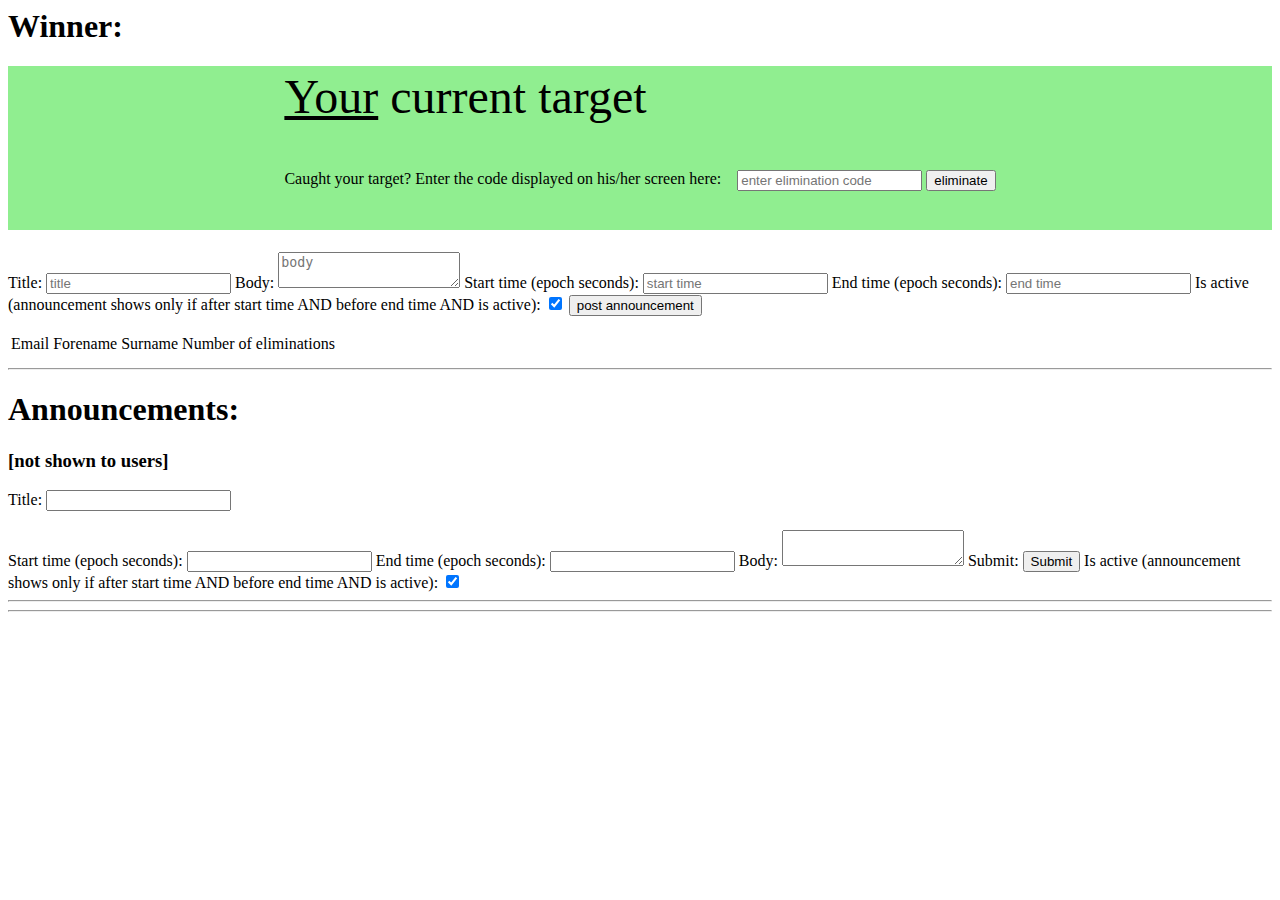
<file: src/main/resources/templates/index.html>
<html>

<head>

    <link rel="stylesheet" th:href="@{/css/styles.css}">
    <script type="module" src="https://md-block.verou.me/md-block.js"></script>
</head>

<body>

<div th:if="${winner != null}">
    <h1>Winner: <span style="color: gold" th:text="${winner}"></span></h1>
</div>

<div style="background-color: lightgreen; display: grid; place-items: center; width: 100%" th:if="${eliminationManager.gameIsOngoing() && !currentUser.isEliminated()}">
    <table>
        <tr style="flex: 1; display: flex; margin-bottom: 20px">
            <td style="font-size: xxx-large; text-align: left; padding-right: 1em">
                <u>Your</u> current target
            </td>
            <td style="font-size: xxx-large; text-align: right; flex: 1; color: red;  " th:text="${currentUser.getTarget()}">
            </td>
        </tr>

        <tr style="flex: 1; display: flex;  margin-bottom: 20px    ;">
            <td style="font-size: xxx-large; padding-right: 1em; text-align: left;" th:text="'Elimination code'"></td>
            <td style="font-size: xxx-large; text-align: left;  color: red; justify-content: right " th:text="${currentUser.getEliminationCode()}"></td>
        </tr>

        <tr>
            <td style="flex: 1; display: flex;  margin-bottom: 20px    ;">
                <label  style="padding-right: 1em; text-align: left;"  for="eliminationCode">Caught your target?  Enter the code displayed on his/her screen here:</label>
        <form action="/game/eliminate" method="get">
            <input type="text" id="eliminationCode" name="code" placeholder="enter elimination code"/>
            <input type="submit" value="eliminate"/>
        </form>
            </td>
        </tr>
    </table>

</div>



<h1 th:if="${currentUser.isEliminated()}"
    th:text="'you have been eliminated by ' + ${currentUser.getEliminatedBy()}"></h1>
<h1 th:if="${currentUser.isWinner()}" th:text="'you won!!'"></h1>
<div th:unless="${eliminationManager.gameIsOngoing()}">
    <span th:if="${eliminationManager.gameHasEnded()}" th:text="'Game over'"></span>
    <span th:unless="${eliminationManager.gameHasEnded()}" th:text="'Game not ongoing'"></span>

</div>


<td th:if="${roles.contains('ROLE_ADMIN')}">

    <form action="/admin/announcement" method="post">
        <label>
            Title:
            <input type="text" name="title" placeholder="title"/>
        </label>
        <label>
            Body:
            <textarea name="body" placeholder="body"></textarea>
        </label>
        <label>
            Start time (epoch seconds):
            <input type="text" name="startTimeEpoch" placeholder="start time"/>
        </label>
        <label>
            End time (epoch seconds):
            <input type="text" name="endTimeEpoch" placeholder="end time"/>
        </label>
        <label>
            Is active (announcement shows only if after start time AND before end time AND is active):
            <input type="checkbox" checked name="active"/>
        </label>
        <input type="submit" value="post announcement"/>


    </form>
</td>

<table class="fancy">
    <tbody>
    <tr>
        <td>Email</td>
        <td>Forename</td>
        <td>Surname</td>
        <td>Number of eliminations</td>
    </tr>

    <tr th:each="user : ${scoreboard.users()}" th:style="${user.isWinner() ? 'color: gold' : ''}">
        <td><p th:text="${user.getEmail()}"></p></td>
        <td><p th:text="${user.getForename()}"></p></td>
        <td><p th:text="${user.getSurname()}"></p></td>
        <td><p th:text="${user.getEliminated().size()}"></p></td>
    </tr>
    </tbody>
</table>

<hr/>
<h1>Announcements:</h1>
<div th:each="announcement : ${announcements}">
    <form method="post" th:if="${roles.contains('ROLE_ADMIN')}" th:id="${announcement.getID()}"
          th:action="'/admin/announcement/' + ${announcement.getID()}"></form>

    <td>
        <h1 th:style="${announcement.shouldDisplayToNonAdmins() ? '' : 'text-decoration: line-through'}"
            th:text="'Title:  ' + ${announcement.getTitle()}"></h1>

        <h3 th:if="${!announcement.shouldDisplayToNonAdmins()} " th:style="'color: #A0A0A0'">[not shown to users]</h3>
    </td>

    <label th:if="${roles.contains('ROLE_ADMIN')}">
        Title:
        <input name="title" th:form="${announcement.getID()}" th:value="${announcement.getTitle()}"></input>
    </label>
    <h3 th:text="'Published:  ' + ${announcement.getStartDate()}"></h3>
    <label th:if="${roles.contains('ROLE_ADMIN')}">
        Start time (epoch seconds):
        <input name="startTimeEpoch" th:form="${announcement.getID()}"
               th:value="${announcement.getStartDate().getTime() / 1000}"></input>
    </label>
    <label th:if="${roles.contains('ROLE_ADMIN')}">
        End time (epoch seconds):
        <input name="endTimeEpoch" th:form="${announcement.getID()}"
               th:value="${announcement.getEndDate().getTime() / 1000}"></input>
    </label>
    <md-block th:text="${announcement.getBody()}"></md-block>
    <label th:if="${roles.contains('ROLE_ADMIN')}">
        Body:
        <textarea name="body" th:form="${announcement.getID()}" th:text="${announcement.getBody()}"></textarea>
    </label>
    <label th:if="${roles.contains('ROLE_ADMIN')}">
        Submit:
        <input type="submit" th:form="${announcement.getID()}"/>
    </label>
    <label th:if="${roles.contains('ROLE_ADMIN')}">
        Is active (announcement shows only if after start time AND before end time AND is active):
        <input type="checkbox" checked name="active"/>
    </label>
    <hr/>
</div>
<hr/>
</body>
</html>
</file>
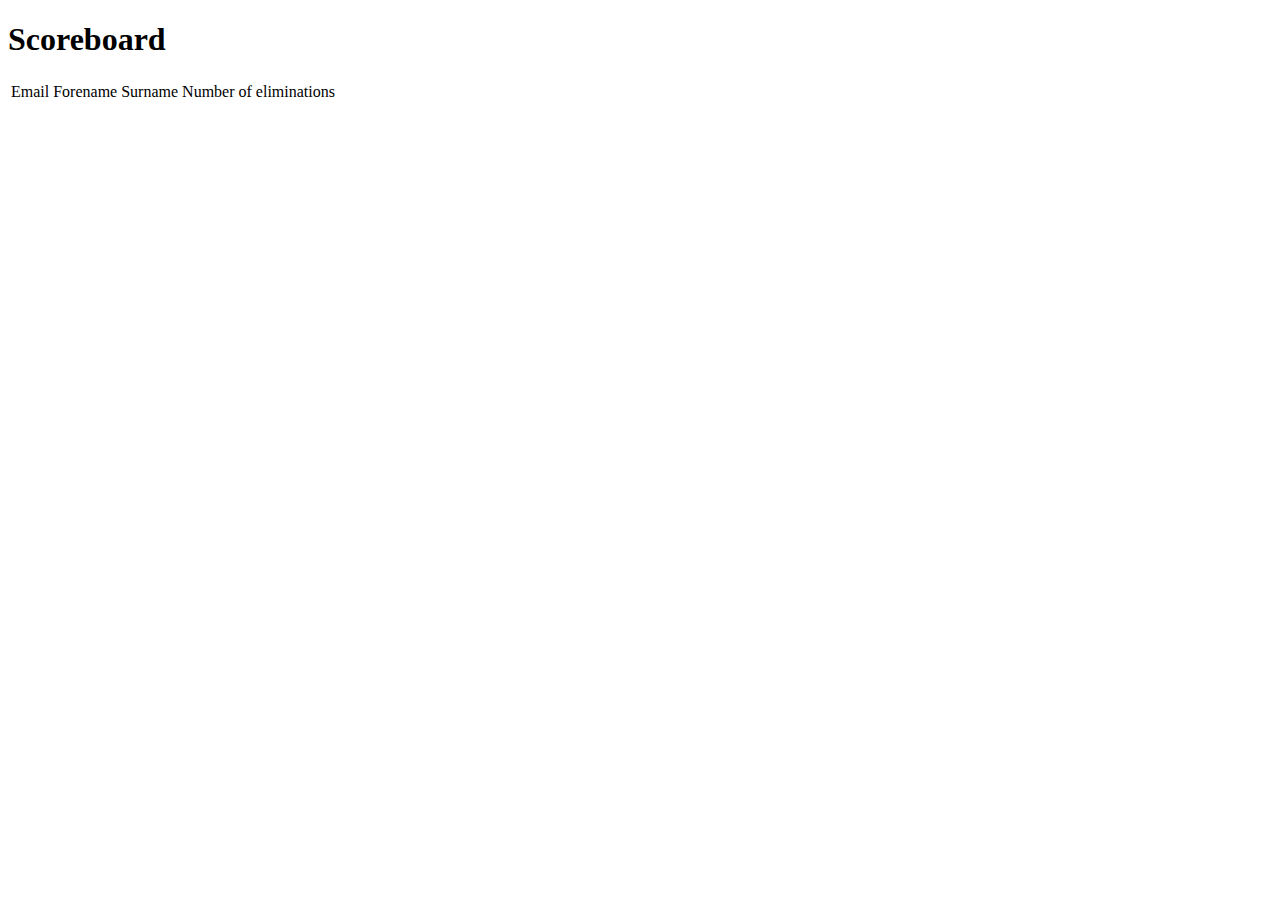
<file: src/main/resources/templates/game/scoreboard.html>
<!DOCTYPE html>
<html lang="en">
<head>
    <meta charset="UTF-8">
    <title>scoreboard</title>
    <link rel="stylesheet" th:href="@{/css/styles.css}">
</head>
<body>
<h1>Scoreboard</h1>
<table class="fancy">
    <tbody>
    <tr>
        <td>Email</td>
        <td>Forename</td>
        <td>Surname</td>
        <td>Number of eliminations</td>
    </tr>

    <tr th:each="user : ${scoreboard.users()}">
        <td><p th:text="${user.getEmail()}"/></td>
        <td><p th:text="${user.getForename()}"/></td>
        <td><p th:text="${user.getSurname()}"/></td>
        <td><p th:text="${user.getEliminated().size()}"/></td>
    </tr>
    </tbody>
</table>
</body>
</html>
</file>
